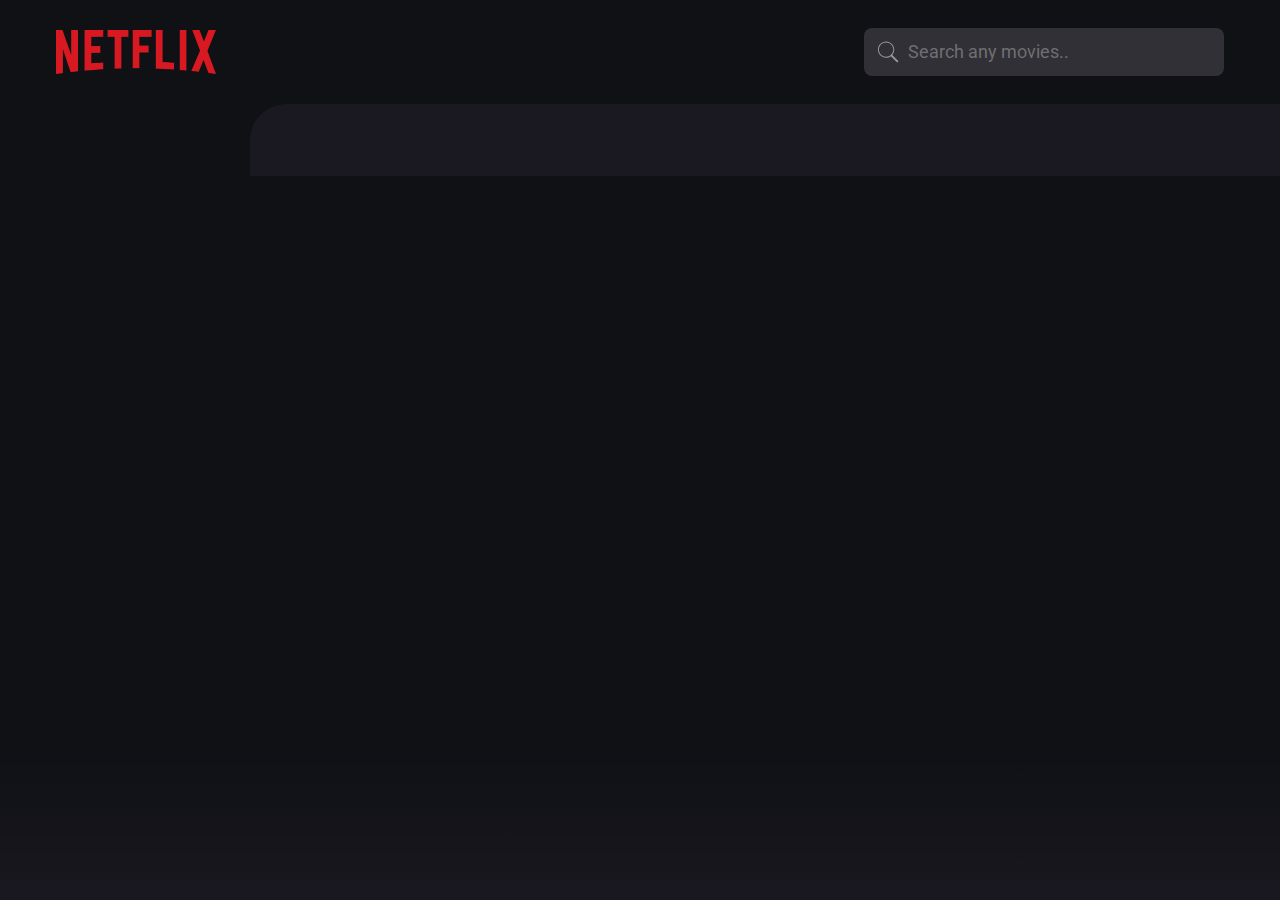
<file: index.html>
<!DOCTYPE html>
<html lang="en">
  <head>
    <link
      rel="icon"
      href="https://encrypted-tbn0.gstatic.com/images?q=tbn:ANd9GcRf6k1ExgtFNRnmvsyT_dWgZe9C4i8jD90nMQ&usqp=CAU"
    />
    <meta charset="UTF-8" />
    <meta name="viewport" content="width=device-width, initial-scale=1.0" />
    <link rel="preconnect" href="https://fonts.googleapis.com">
    <link rel="preconnect" href="https://fonts.gstatic.com" crossorigin>
    <link href="https://fonts.googleapis.com/css2?family=Roboto:wght@100;300;400;500;700&display=swap" rel="stylesheet">
    <link rel="stylesheet" href="/style/style.css" />
    <title>NEFTLIX</title>
  </head>
  <body> 


    <header class="header">
      <a href="./index.html" class="logo">
        <img src="/images/logo.png" width="190" alt="img" />
      </a>
      <div class="search-box" search-box>
        <div class="search-wrapper" search-wrapper>
          <input
            type="text"
            name="search"
            aria-label="search-movie"
            placeholder="Search any movies.."
            autocomplete="off"
            class="search-field"
            search-field
          />
          <img
            width="24"
            height="24"
            src="/images/icons8-search (3).svg"
            alt="search"
            class="leading-icon"
          />
        </div>
        
        <button class="search-btn" search-toggler>
          <img
            width="24"
            height="24"
            src="/images/icons8-close (1).svg"
            alt="close search box"
          />
        </button>
      </div>

      <div class="search-btn" search-toggler menu-close>
        <img
          width="24"
          height="24"
          src="/images/icons8-search (3).svg"
          alt="open search box"
        />
      </div>
      <button class="menu-btn" menu-btn menu-toggler>
        <img
          width="24"
          height="24"
          src="/images/icons8-menu (1).svg"
          alt="open menu"
          class="menu"
        />
        <img
          width="29"
          height="29"
          src="/images/icons8-close (1).svg"
          alt="close"
          class="close"
        />
      </button>
    </header>

    <main>
      <nav class="sidebar" sidebar></nav>
      
      <div class="overlay" overlay menu-toggler></div>
      
      <article class="container" page-content></article>
    </main>

    <script src="/js/global.js" defer></script>
    <script src="/js/index.js" type="module"></script>
  </body>
</html>
</file>
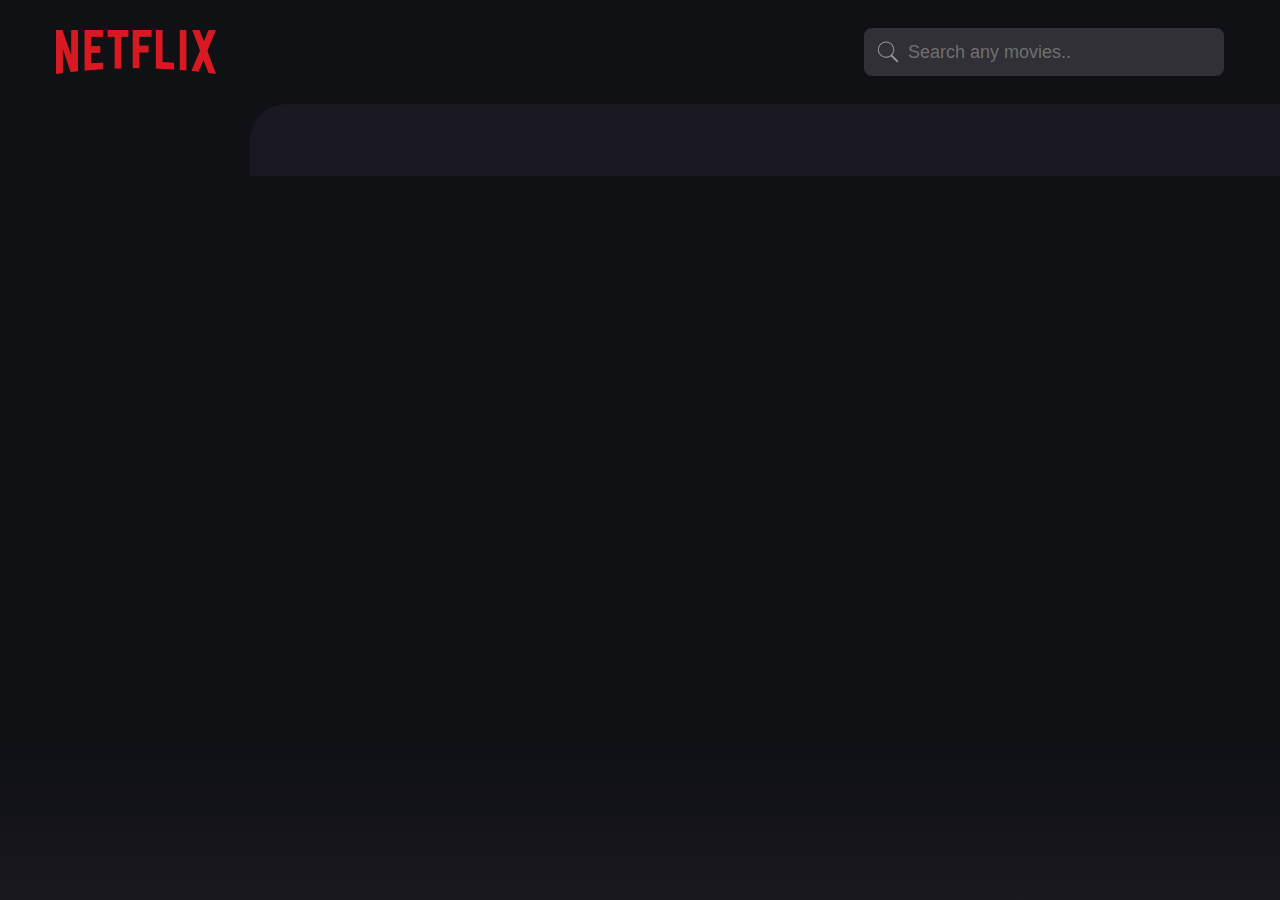
<file: html/detail.html>
<!DOCTYPE html>
<html lang="en">
  <head>
    <link
      rel="icon"
      href="https://encrypted-tbn0.gstatic.com/images?q=tbn:ANd9GcRf6k1ExgtFNRnmvsyT_dWgZe9C4i8jD90nMQ&usqp=CAU"
    />
    <meta charset="UTF-8" />
    <meta name="viewport" content="width=device-width, initial-scale=1.0" />
    <meta
      name="description"
      content="Neftlix is a popular movie app made by theali."
    />
    <link rel="stylesheet" href="/style/style.css" />
  </head>
  <body>

    <header class="header">
      <a href="/index.html" class="logo">
        <img src="/images/logo.png" width="190" alt="img" />
      </a>
      <div class="search-box" search-box>
        <div class="search-wrapper" search-wrapper>
          <input
            type="text"
            name="search"
            aria-label="search-movie"
            placeholder="Search any movies.."
            autocomplete="off"
            class="search-field"
            search-field
          />
          <img
            width="24"
            height="24"
            src="/images/icons8-search (3).svg"
            alt="search"
            class="leading-icon"
          />
        </div>
        <button class="search-btn" search-toggler>
          <img
            width="24"
            height="24"
            src="/images/icons8-close (1).svg"
            alt="close search box"
          />
        </button>
      </div>
      <div class="search-btn" search-toggler menu-close>
        <img
          width="24"
          height="24"
          src="/images/icons8-search (3).svg"
          alt="open search box"
        />
      </div>
      <button class="menu-btn" menu-btn menu-toggler>
        <img
          width="24"
          height="24"
          src="/images/icons8-menu (1).svg"
          alt="open menu"
          class="menu"
        />
        <img
          width="24"
          height="24"
          src="/images/icons8-close (1).svg"
          alt="close"
          class="close"
        />
      </button>
    </header>
    
    <main>
      <nav class="sidebar" sidebar></nav>
      
      <div class="overlay" overlay menu-toggler></div>
      
      <article class="container" page-content></article>
    </main>

    <script src="/js/global.js"></script>
    <script src="/js/detail.js" type="module"></script>
  </body>
</html>
</file>
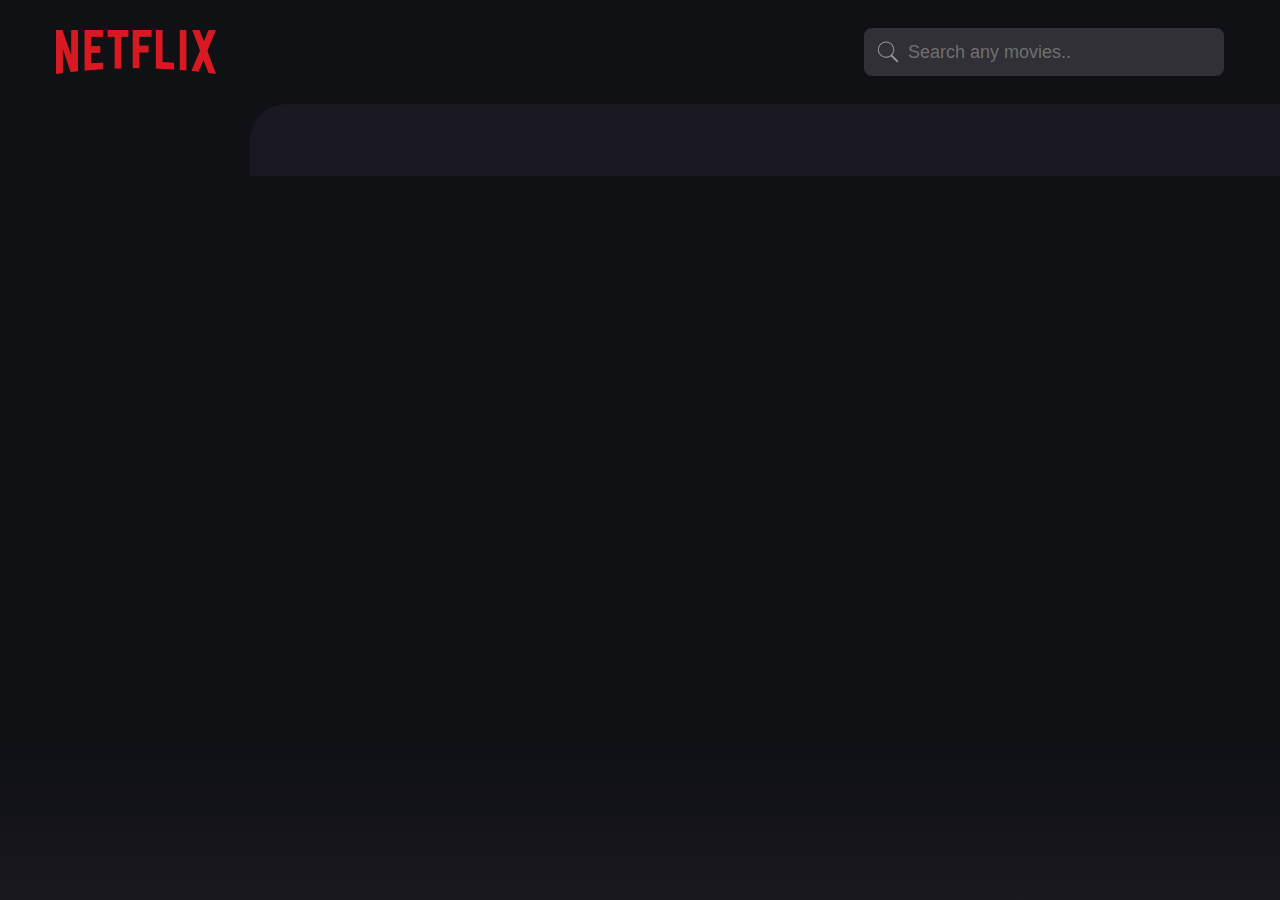
<file: html/movie-list.html>
<!DOCTYPE html>
<html lang="en">
  <head>
    <link
      rel="icon"
      href="https://encrypted-tbn0.gstatic.com/images?q=tbn:ANd9GcRf6k1ExgtFNRnmvsyT_dWgZe9C4i8jD90nMQ&usqp=CAU"
    />
    <meta charset="UTF-8" />
    <meta name="viewport" content="width=device-width, initial-scale=1.0" />
    <link rel="stylesheet" href="/style/style.css" />
  </head>
  <body>
    <header class="header">
      <a href="/index.html" class="logo">
        <img src="/images/logo.png" width="190" alt="img" />
      </a>
      <div class="search-box" search-box>
        <div class="search-wrapper" search-wrapper>
          <input
            type="text"
            name="search"
            aria-label="search-movie"
            placeholder="Search any movies.."
            autocomplete="off"
            class="search-field"
            search-field
          />
          <img
            width="24"
            height="24"
            src="/images/icons8-search (3).svg"
            alt="search"
            class="leading-icon"
          />
        </div>
        <button class="search-btn" search-toggler>
          <img
            width="24"
            height="24"
            src="/images/icons8-close (1).svg"
            alt="close search box"
          />
        </button>
      </div>
      <div class="search-btn" search-toggler menu-close>
        <img
          width="24"
          height="24"
          src="/images/icons8-search (3).svg"
          alt="open search box"
        />
      </div>
      <button class="menu-btn" menu-btn menu-toggler>
        <img
          width="24"
          height="24"
          src="/images/icons8-menu (1).svg"
          alt="open menu"
          class="menu"
        />
        <img
          width="26"
          height="26"
          src="/images/close.svg"
          alt="close"
          class="close"
        />
      </button>
    </header>

    <main>
      <nav class="sidebar" sidebar></nav>

      <div class="overlay" overlay menu-toggler></div>

      <article class="container" page-content></article>
    </main>

    <script src="/js/global.js" defer></script>
    <script src="/js/movie-list.js" type="module"></script>
  </body>
</html>
</file>
<file: style/style.css>
:root {
  --background: hsla(220, 17%, 7%, 1);
  --banner-background: hsla(250, 6%, 20%, 1);
  --white-alpha-20: hsla(0, 0%, 100%, 0.2);
  --on-background: hsla(220, 100%, 98%, 1);
  --on-surface: hsla(250, 100%, 95%, 1);
  --on-surface-variant: hsla(250, 1%, 44%, 1);
  --primary: hsla(349, 100%, 43%, 1);
  --primary-variant: hsla(349, 69%, 51%, 1);
  --rating-color: hsla(44, 100%, 49%, 1);
  --surface: hsla(250, 13%, 11%, 1);
  --text-color: hsla(250, 2%, 59%, 1);
  --white: hsla(0, 0%, 100%, 1);

  --banner-overlay: 90deg (220, 17%, 7%) 0%, hsla(220, 17%, 7%, 0.5) 100%;
  --bottom-overlay: 180deg, hsla(250, 13%, 11%, 0), hsla(250, 13%, 11%, 1);

  --fs-heading: 4rem;
  --fs-title-lg: 2.6rem;
  --fs-title: 2rem;
  --fs-body: 1.8rem;
  --fs-button: 1.5rem;
  --fs-label: 1.4rem;

  --weight-bold: 700;

  --shadow-1: 0 1px 4px hsla(0, 0%, 0%, 0.75);
  --shadow-2: 0 2px 4px hsla(350, 100%, 43%, 0.3);

  --radius-4: 4px;
  --radius-8: 8px;
  --radius-16: 16px;
  --radius-24: 24px;
  --radius-36: 36px;

  --transition-short: 250ms ease;
  --transition-long: 500ms ease;
}

*,
*::before,
*::after {
  margin: 0;
  padding: 0;
  box-sizing: border-box;
}

li {
  list-style: none;
}

a,
img,
span,
iframe,
button {
  display: block;
}

a {
  color: inherit;
  text-decoration: none;
}

img {
  height: auto;
}

input,
button {
  background: none;
  border: none;
  font: inherit;
  color: inherit;
}

input {
  width: 100%;
}

button {
  text-align: left;
  cursor: pointer;
}

html {
  font-family: "Roboto", sans-serif;
  font-size: 10px;
  scroll-behavior: smooth;
}

body {
  background-color: var(--background);
  color: var(--on-background);
  font-size: var(--fs-body);
  line-height: 1.5;
}

:focus-visible {
  outline-color: var(--primary-variant);
}

::-webkit-scrollbar {
  width: 8px;
  height: 8px;
}

::-webkit-scrollbar-thumb {
  background-color: var(--banner-background);
  border-radius: var(--radius-8);
}



.header {
  position: relative;
  padding-block: 24px;
  padding-inline: 16px;
  display: flex;
  justify-content: space-between;
  align-items: center;
  gap: 8px;
}

.header .logo {
  margin-inline-end: auto;
}

.search-btn,
.menu-btn {
  padding: 12px;
}

.search-btn img {
  opacity: 0.5;
  transition: var(--transition-short);
}

.search-btn {
  background-color: var(--banner-background);
  border-radius: var(--radius-8);
}

.search-btn:is(:hover, :focus-visible) img {
  opacity: 1;
}

.menu-btn.active .menu,
.menu-btn .close {
  display: none;
}

.menu-btn .menu,
.menu-btn.active .close {
  display: block;
}

.search-box {
  position: absolute;
  top: 0;
  left: 0;
  width: 100%;
  height: 100%;
  background-color: var(--background);
  padding: 24px 16px;
  align-items: center;
  gap: 8px;
  z-index: 1;
  display: none;
}

.search-box.active {
  display: flex;
}

.search-wrapper {
  position: relative;
  flex-grow: 1;
}

.search-wrapper::before,
.load-more::before {
  content: "";
  width: 20px;
  height: 20px;
  border: 3px solid var(--white);
  border-radius: var(--radius-24);
  border-inline-end-color: transparent;
  animation: loading 500ms linear infinite;
  display: none;
}

.search-wrapper::before{  
  position: absolute;
  top: 14px;
  right: 12px;
}

.search-wrapper.searching::before {
  display: block;
}

.load-more{
    background-color: var(--primary-variant);
    margin-inline: auto;
    margin-block: 36px 60px;
}

.load-more:is(:hover, :focus-visible) {
  --primary-variant: hsla(350, 67%, 39%, 1);
}

.load-more.loading::before {
    display: block;
}

@keyframes loading {
  0% {
    transform: rotate(0);
  }
  100% {
    transform: rotate(1turn);
  }
}

.search-field {
  background-color: var(--banner-background);
  height: 48px;
  line-height: 48px;
  padding-inline: 44px 16px;
  outline: none;
  border-radius: var(--radius-8);
  transition: var(--transition-short);
}

.search-field::placeholder{
  color: var(--on-surface-variant);
}

.search-field:hover {
  box-shadow: 0 0 0 2px var(--on-surface-variant);
}

.search-field:focus {
  box-shadow: 0 0 0 2px var(--on-surface);
  padding-inline-start: 16px;
}

.search-wrapper .leading-icon {
  position: absolute;
  top: 50%;
  transform: translateY(-50%);
  left: 12px;
  opacity: 0.5;
  transition: var(--transition-short);
}

.search-wrapper:focus-within .leading-icon {
  opacity: 0;
}

.title {
  font-size: var(--fs-title);
  font-weight: var(--weight-bold);
  letter-spacing: 0.5px;
}

.sidebar {
  position: absolute;
  background-color: var(--background);
  top: 96px;
  bottom: 0;
  left: -340px;
  max-width: 340px;
  width: 100%;
  border-block-start: 1px solid var(--banner-background);
  overflow-y: overlay;
  z-index: 4;
  visibility: hidden;
  transition: var(--transition-long);
}

.sidebar.active {
  transform: translateX(340px);
  visibility: visible;
}

.sidebar-inner {
  display: grid;
  gap: 20px;
  padding-block: 36px;
}

.sidebar::-webkit-scrollbar-thumb {
  background-color: transparent;
}

.sidebar:is(:hover, :focus-within)::-webkit-scrollbar-thumb {
  background-color: var(--banner-background);
}

.sidebar::-webkit-scrollbar-button {
  height: 16px;
}

.sidebar-list,
.sidebar-footer {
  padding-inline: 36px;
}

.sidebar-link {
  color: var(--on-surface-variant);
  transition: var(--transition-short);
}

.sidebar-link:is(:hover, :focus-visible) {
  color: var(--on-background);
}

.sidebar-list {
  display: grid;
  gap: 8px;
}

.sidebar-list .title {
  margin-block-end: 8px;
}

.sidebar-footer {
  border-block-start: 1px solid var(--banner-background);
  padding-block-start: 28px;
  margin-block-start: 16px;
}

.copyright {
  color: var(--on-surface-variant);
  margin-block-end: 20px;
}

.copyright a {
  display: inline-block;
}

.overlay {
  position: fixed;
  top: 96px;
  left: 0;
  bottom: 0;
  width: 100%;
  background: var(--background);
  opacity: 0;
  pointer-events: none;
  transition: var(--transition-short);
  z-index: 3;
}

.overlay.active {
  opacity: 0.5;
  pointer-events: all;
}

.img-cover {
  width: 100%;
  height: 100%;
  object-fit: cover;
}

.heading {
  color: var(--white);
  font-size: var(--fs-heading);
  line-height: 1.2;
}

.title{
  font-size: var(--fs-title);
}

.title-large {
  font-size: var(--fs-title-lg);
}

.heading,
.title-large,
.title {
  font-weight: var(--weight-bold);
  letter-spacing: 0.5px;
}

.meta-list {
  display: flex;
  flex-wrap: wrap;
  justify-content: flex-start;
  align-items: center;
  gap: 12px;
}

.meta-item {
  display: flex;
  align-items: center;
  gap: 4px;
}

.btn {
  color: var(--white);
  font-size: var(--fs-button);
  font-weight: var(--weight-bold);
  max-width: max-content;
  display: flex;
  align-items: center;
  gap: 12px;
  padding-block: 12px;
  padding-inline: 20px 24px;
  border-radius: var(--radius-8);
  transition: var(--transition-short);
}

.container {
  position: relative;
  background-color: var(--surface);
  color: var(--on-surface);
  padding: 24px 20px 48px;
  height: calc(100vh -96px);
  overflow-y: overlay;
  z-index: 1;
}

.container::after,
.search-modal::after {
  content: "";
  position: fixed;
  bottom: 0;
  left: 0;
  width: 100%;
  height: 150px;
  background-image: linear-gradient(var(--bottom-overlay));
  z-index: 1;
  pointer-events: none;
}

.banner {
  position: relative;
  height: 700px;
  border-radius: var(--radius-24);
  overflow: hidden;
}

.banner-slider .slider-item {
  position: absolute;
  top: 0;
  left: 120%;
  width: 100%;
  height: 100%;
  background-color: var(--banner-background);
  opacity: 0;
  visibility: hidden;
  transition: opacity var(--transition-long);
}

.banner-slider .slider-item::before {
  content: "";
  position: absolute;
  inset: 0;
  background-image: linear-gradient(var(--banner-overlay));
}

.banner-slider .active {
  left: 0;
  opacity: 1;
  visibility: visible;
}

.banner-content {
  position: absolute;
  left: 24px;
  right: 24px;
  bottom: 206px;
  z-index: 1;
  color: var(--text-color);
}

.banner :is(.heading, .banner-text) {
  display: -webkit-box;
  -webkit-box-orient: vertical;
  overflow: hidden;
}

.banner .heading {
  -webkit-line-clamp: 3;
  margin-block-end: 16px;
}

.banner .genre {
  color: red;
  font-weight: 500;
  margin-block: 12px;
}

.banner-text {
  color: white;
  font-weight: 600;
  -webkit-line-clamp: 2;
  margin-block-end: 24px;
}

.banner .btn {
  background-color: var(--primary);
}

.banner .btn:is(:hover, :focus-visible) {
  box-shadow: var(--shadow-2);
}

.card-badge {
  background-color: var(--banner-background);
  color: var(--white);
  font-size: var(--fs-label);
  font-weight: var(--weight-bold);
  padding-inline: 6px;
  border-radius: var(--radius-4);
}

.slider-control {
  position: absolute;
  bottom: 20px;
  left: 20px;
  right: 0;
  border-radius: var(--radius-16) 0 0 var(--radius-16);
  user-select: none;
  padding: 4px 0 4px 4px;
  overflow-x: auto;
}

.slider-control::-webkit-scrollbar {
  display: none;
}

.control-inner {
  display: flex;
  gap: 12px;
}

.control-inner::after {
  content: "";
  min-width: 12px;
}

.slider-control .slider-item {
  width: 100px;
  border-radius: var(--radius-8);
  flex-shrink: 0;
  filter: brightness(0.4);
}

.slider-control .active {
  filter: brightness(1);
  box-shadow: var(--shadow-1);
}

.poster-box {
  aspect-ratio: 2/3;
}
.poster-box,
.video-card {
  background-repeat: no-repeat;
  background-size: 50px;
  background-position: center;
  background-color: var(--banner-background);
  border-radius: var(--radius-16);
  overflow: hidden;
}

.title-wrapper {
  margin-block-end: 24px;
}

.slider-list {
  margin-inline: -20px;
  overflow-x: overlay;
  padding-block-end: 16px;
  margin-block-end: -16px;
}

.slider-list::-webkit-scrollbar-thumb {
  background-color: transparent;
}

.slider-list:is(:hover, :focus-within)::-webkit-scrollbar-thumb {
  background-color: var(--banner-background);
}

.slider-list::-webkit-scrollbar-button {
  width: 20px;
}

.slider-list .slider-inner {
  position: relative;
  display: flex;
  gap: 16px;
}

.slider-list .slider-inner::before,
.slider-list .slider-inner::after {
  content: "";
  min-width: 4px;
}

.movie-list {
  padding-block-start: 32px;
}

.movie-card {
  position: relative;
  min-width: 200px;
}

.movie-card .card-banner {
  width: 200px;
}

.movie-card .title {
  width: 100%;
  white-space: nowrap;
  text-overflow: ellipsis;
  overflow: hidden;
  margin-block: 8px 4px;
}

.movie-card .meta-list {
  justify-content: space-between;
}

.movie-card .card-btn {
  position: absolute;
  inset: 0;
}

.backdrop-image  {
  position: absolute;
  top: 0;
  left: 0;
  width: 100%;
  height: 600px;
  background-repeat: no-repeat;
  background-size: cover;
  background-position: center;
  z-index: -1;
}

.backdrop-image::after {
  content: "";
  position: absolute;
  inset: 0;
  background-image: linear-gradient(
    0deg,
    hsla(250, 13%, 11%, 1),
    hsla(250, 13%, 11%, 0.9)
  );
}

.meta-detail .movie-poster {
  max-width: 100px;
  width: 100%;
}

.movie-detail .heading {
  margin-block: 24px 12px;
}

.movie-detail :is(.meta-list, .genre) {
  color: var(--text-color);
}

.movie-detail .genre {
  margin-block: 12px 16px;
}

.detail-list {
  margin-block: 24px 32px;
}

.movie-detail .list-item {
  display: flex;
  align-items: flex-start;
  gap: 8px;
  margin-block-end: 12px;
}

.movie-detail .list-name {
  color: var(--text-color);
  min-width: 112px;
}

.separator {
  width: 4px;
  height: 4px;
  background-color: var(--white-alpha-20);
  border-radius: var(--radius-8);
}

.video-card {
  aspect-ratio: 16 / 9;
  flex-shrink: 0;
  max-width: 500px;
  width: calc(100% -40px);
}

.genre-list .title-wrapper{
    margin-block-end: 56px;
}

.grid-list{
    display: grid;
    grid-template-columns: repeat(auto-fill, minmax(200px,1fr));
    column-gap: 16px;
    row-gap: 20px;
}

:is(.genre-list, .search-modal):is(.movie-card, .card-banner) {
  width: 100%;
}

.search-modal{
    position: fixed;
    top: 96px;
    left: 0;
    bottom: 0;
    width: 100%;
    background-color: var(--surface);
    padding: 50px 24px;
    overflow-y: overlay;
    z-index: 4; 
    display: none;  
}


.search-modal.active {
    display: block;
}

.search-modal .label{
    color: var(--primary-variant);
    font-weight: var(--weight-bold);
    margin-block-end: 8px;
}



/* --------------------------------------------------------------------- */

/* media screen  */

@media (min-width: 575px) {
  

  .banner-content{
    right: auto;
    max-width: 500px;
  }

  .slider-control{
    left: calc(100% -400px);
  }

  .detail-content{
    max-width: 750px;
  }
}

@media (min-width: 768px) {

  :root{

    --banner-overlay: 90deg, hsl(220, 17%, 7%) 0%, hsl(220, 17%, 7%, 0) 100%;
    --fs-heading: 5.4rem;
  }

  .container{
    padding-inline: 24px;
  }
  
  .slider-list{
    margin-inline: -24px;
  }

  .search-btn{
    display: none;
  }

  .search-box{
    all: unset;
    display: block;
    width: 360px;
  }

  .banner{
    height: 500px;
  }

  .banner-content{
    bottom: 50%;
    transform: translateY(50%);
    left: 50px;
  }

  .movie-detail{
    display: flex;
    align-items: flex-start;
    gap: 40px;
  }

  .movie-detail .detail-box{
    flex-grow: 1;
  }

  .movie-detail .movie-poster{
    flex-shrink: 0;
    position: sticky;
    top: 0;
  }

  .movie-detail .slider-list{
    margin-inline-start: 0;
    border-radius: var(--radius-16) 00 var(--radius-16);
  }

  .movie-detail .slider-inner::before{
    display: none;
  }
}


@media (min-width: 1200px) {

 
  .header{
    padding: 28px 56px;

  }

  .logo img {
    width: 160px;
  }

  .menu-btn,
  .overlay{
    display: none;
  }

  main{
    display: grid;
    grid-template-columns: 250px 1fr;
  }

  .sidebar{
    position: static;
    visibility: visible;
    border-block-start: 0;
    height: calc(100vh -104px);
  }

  .sidebar.active{
    transform: none;
  }

  .sidebar-list,
  .sidebar-footer{
    padding-inline: 56px;
  }

  .container{
    height: calc(100vh -104px);
    border-top-left-radius: var(--radius-36);
  }

  .banner-content{
    left: 100px;
  }

  .search-modal{
    top: 104px;
    padding: 60px;
  }
  .backdrop-image{
    border-top-left-radius: var(--radius-36);

  }
  .search-modal{
    top: 104px;
    padding: 60px;
  }
}
</file>
